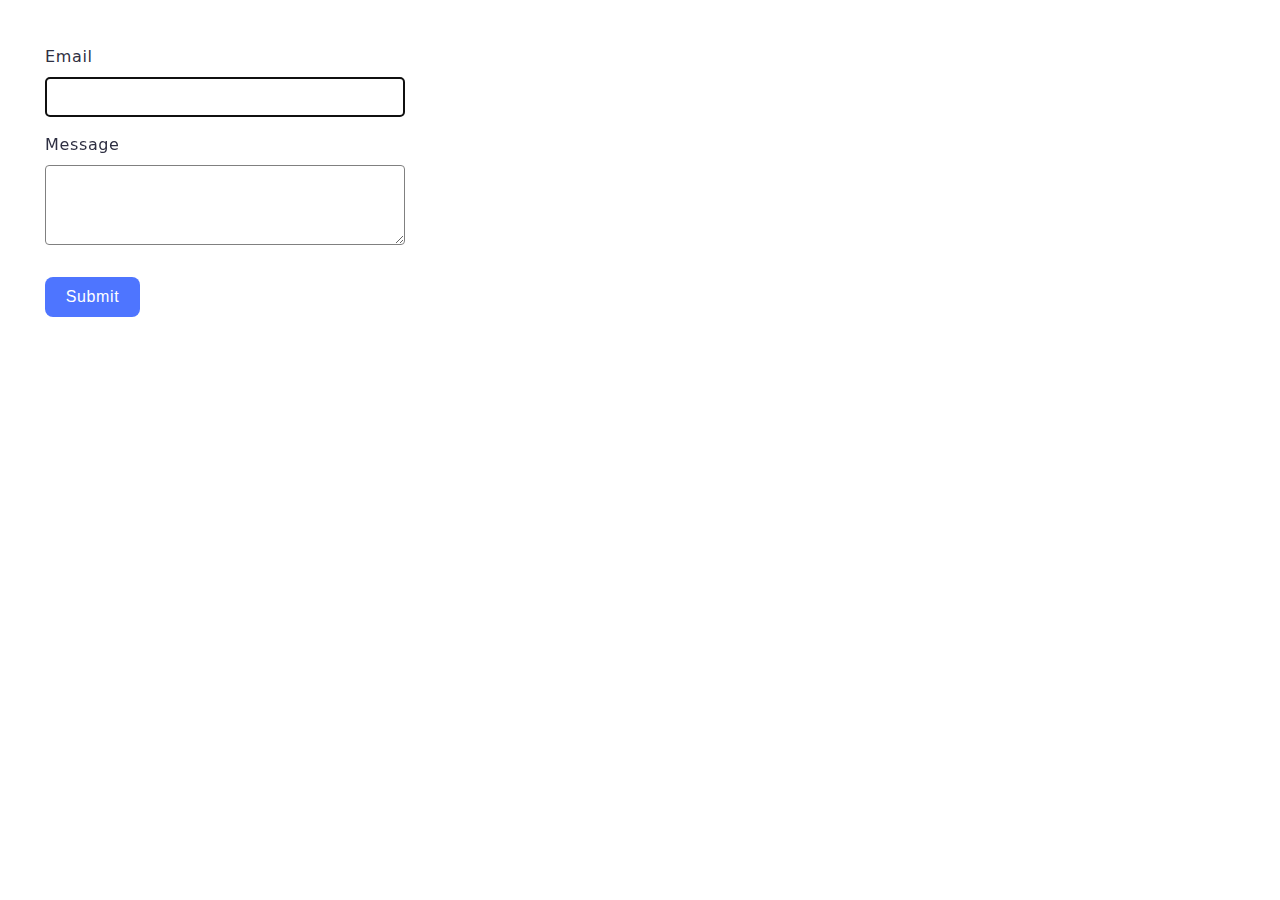
<file: src/2-form.html>
<html lang="en">
  <head>
    <meta charset="UTF-8" />
    <meta name="viewport" content="width=device-width, initial-scale=1.0" />
    <title>task-2</title>
    <link rel="stylesheet" href="./css/styles.css" />
  </head>
  <body>
    <form class="feedback-form" autocomplete="off">
      <label class="label-form">
        Email
        <input type="email" name="email" class="input-form" autofocus />
      </label>
      <label class="label-form">
        Message
        <textarea class="form-textarea" name="message" rows="8"></textarea>
      </label>
      <button class="form-btn" type="submit">Submit</button>
    </form>

    <script src="./js/2-form.js" type="module"></script>
  </body>
</html>
</file>
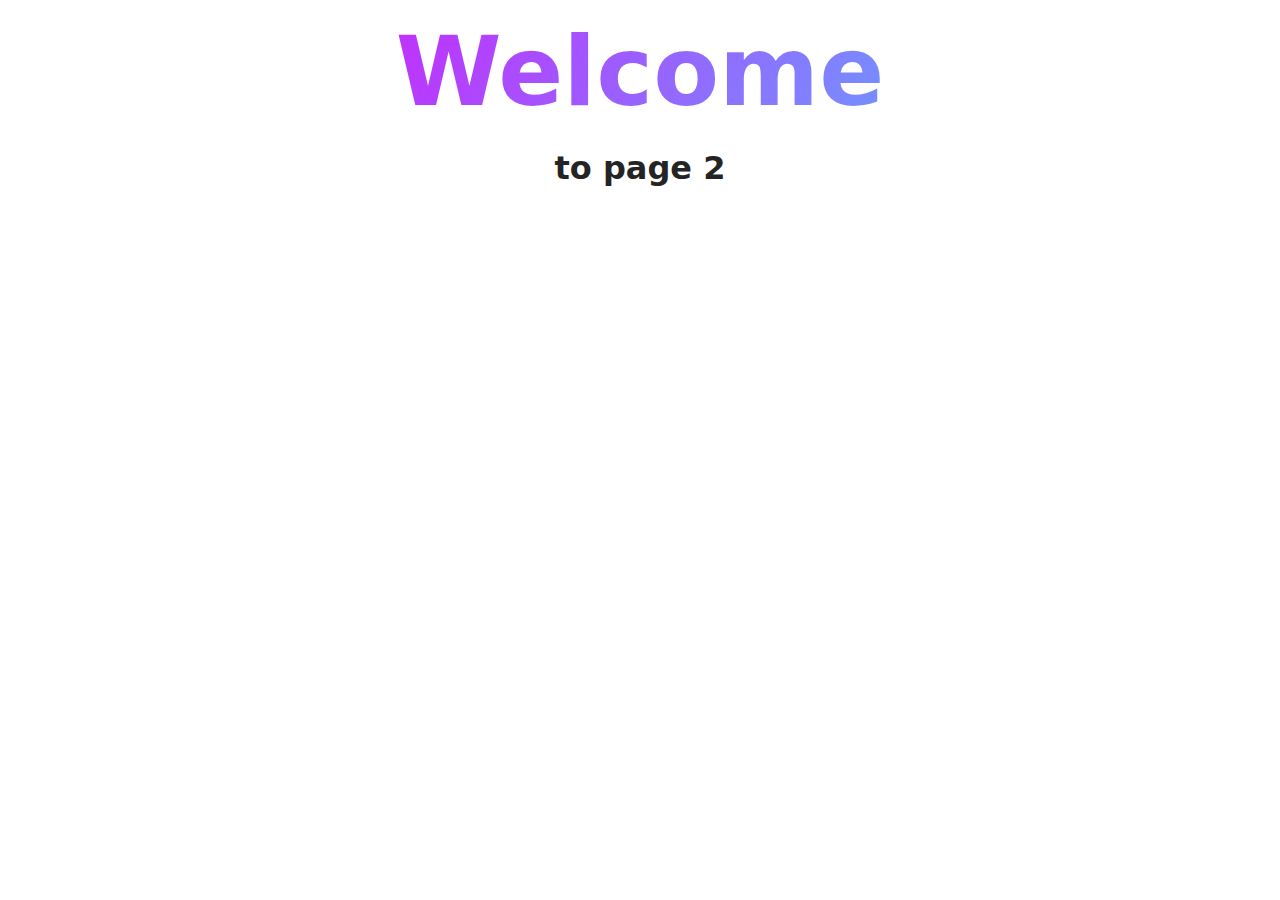
<file: src/page-2.html>
<!DOCTYPE html>
<html lang="en">
  <head>
    <meta charset="UTF-8" />
    <meta http-equiv="X-UA-Compatible" content="IE=edge" />
    <meta name="viewport" content="width=device-width, initial-scale=1.0" />
    <title>Page 2</title>
    <link rel="stylesheet" href="./css/styles.css" />
  </head>
  <body>
    <load
      src="./partials/header.html"
      icon-path="./img/sprite.svg#logo"
      highlight-act="active"
    />

    <main>
      <div class="container">
        <h1 class="main-title">
          <span class="main-title-gradient">Welcome</span> to page 2
        </h1>
        <load src="./partials/back-link.html" />
      </div>
    </main>

    <load src="./partials/footer.html" />
  </body>
</html>
</file>
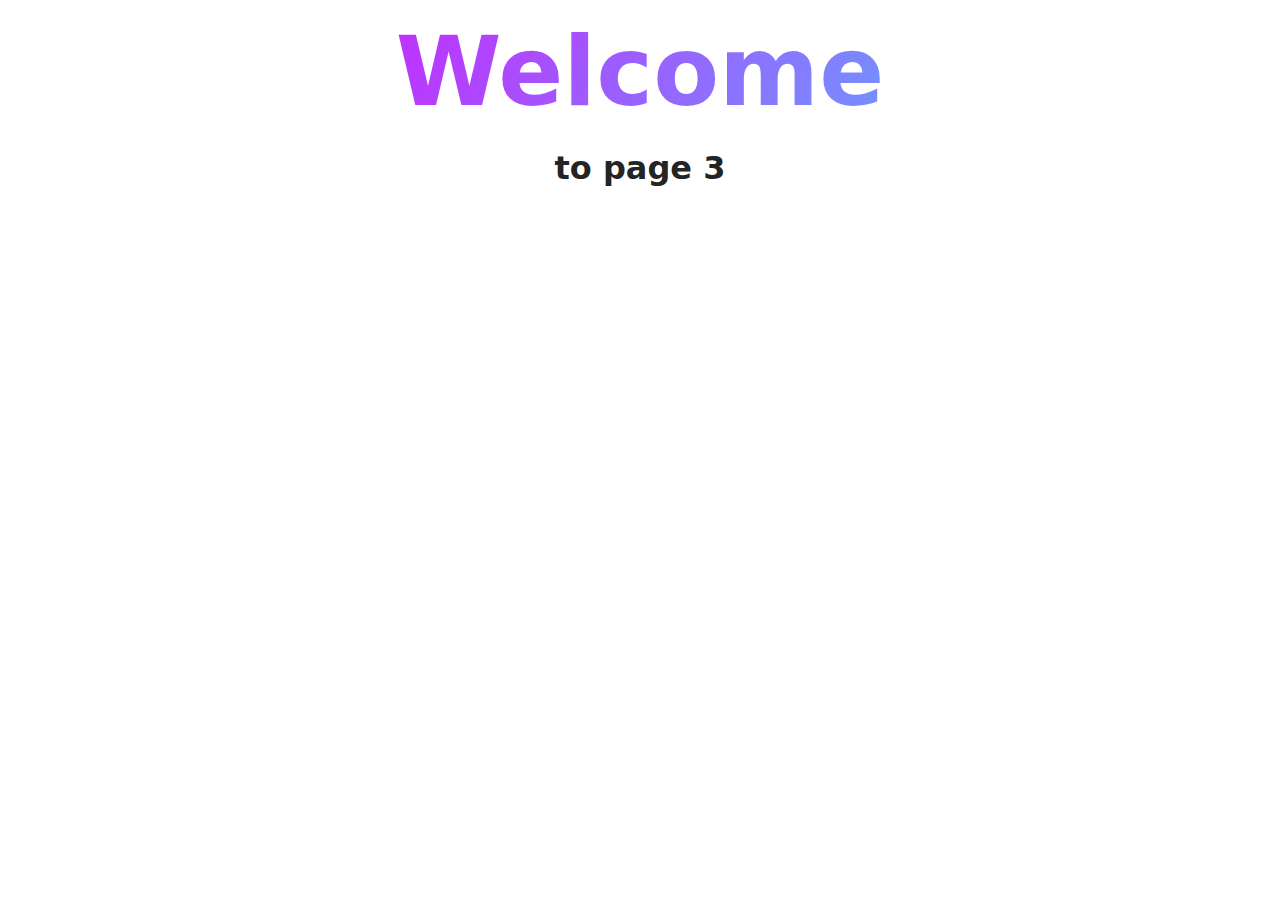
<file: src/page-3.html>
<!DOCTYPE html>
<html lang="en">
  <head>
    <meta charset="UTF-8" />
    <meta http-equiv="X-UA-Compatible" content="IE=edge" />
    <meta name="viewport" content="width=device-width, initial-scale=1.0" />
    <title>Page 3</title>
    <link rel="stylesheet" href="./css/styles.css" />
  </head>
  <body>
    <load
      src="./partials/header.html"
      icon-path="./img/sprite.svg#logo"
      highlight-curr="active"
    />

    <main>
      <div class="container">
        <h1 class="main-title">
          <span class="main-title-gradient">Welcome</span> to page 3
        </h1>
        <load src="./partials/back-link.html" />
      </div>
    </main>

    <load src="./partials/footer.html" />
  </body>
</html>
</file>
<file: src/css/styles.css>
/**
  |============================
  | include css partials with
  | default @import url()
  |============================
*/
/* Common styles */
@import url('./reset.css');
@import url('./base.css');
@import url('./container.css');
@import url('./animations.css');


@import url('./header.css');
@import url('./vite-promo.css');
@import url('./badges.css');
@import url('./back-link.css');
@import url('./footer.css');


.gallery {
  display: flex;
  flex-wrap: wrap;
  gap: 24px;
}

.gallery-item {
  list-style: none;
}

.gallery-item:hover {
  transition: 0.5s;
  transform: scale(1.05);
}


.gallery-image {
  display: block;
  width: 360px;
  height: 200px;
  cursor: zoom-in
}

/* form */


.feedback-form {
  padding-top: 45px;
  padding-left: 45px;
  display: flex;
  align-items: flex-start;
  justify-content: flex-start;
  flex-direction: column;
  gap: 16px;
}

.label-form {
  display: flex;
  flex-direction: column;
  gap: 8px;
  font-weight: 400;
  font-size: 16px;
  line-height: 1.5;
  letter-spacing: 0.04em;
  color: #2E2F42;
}

.input-form {
  border: 1px solid #808080;
  border-radius: 4px;
  width: 360px;
  height: 40px;
}

.input-form:hover {
  border: 1px solid #000;
}

.form-btn:hover {
  background-color: #6c8cff;
}

.form-btn {
  margin-top: 16px;
  border-radius: 8px;
  border: none;
  padding: 8px 16px;
  width: 95px;
  height: 40px;
  background-color: #4e75ff;
  display: flex;
  align-items: center;
  justify-content: center;
  flex-direction: row;
  gap: 10px;
  font-weight: 500;
  font-size: 16px;
  line-height: 1.5;
  letter-spacing: 0.04em;
  color: #fff;

}

.form-textarea {
    border: 1px solid #808080;
      border-radius: 4px;
      width: 360px;
      height: 80px;
}

.form-textarea:hover {
  border: 1px solid #000;
}
</file>
